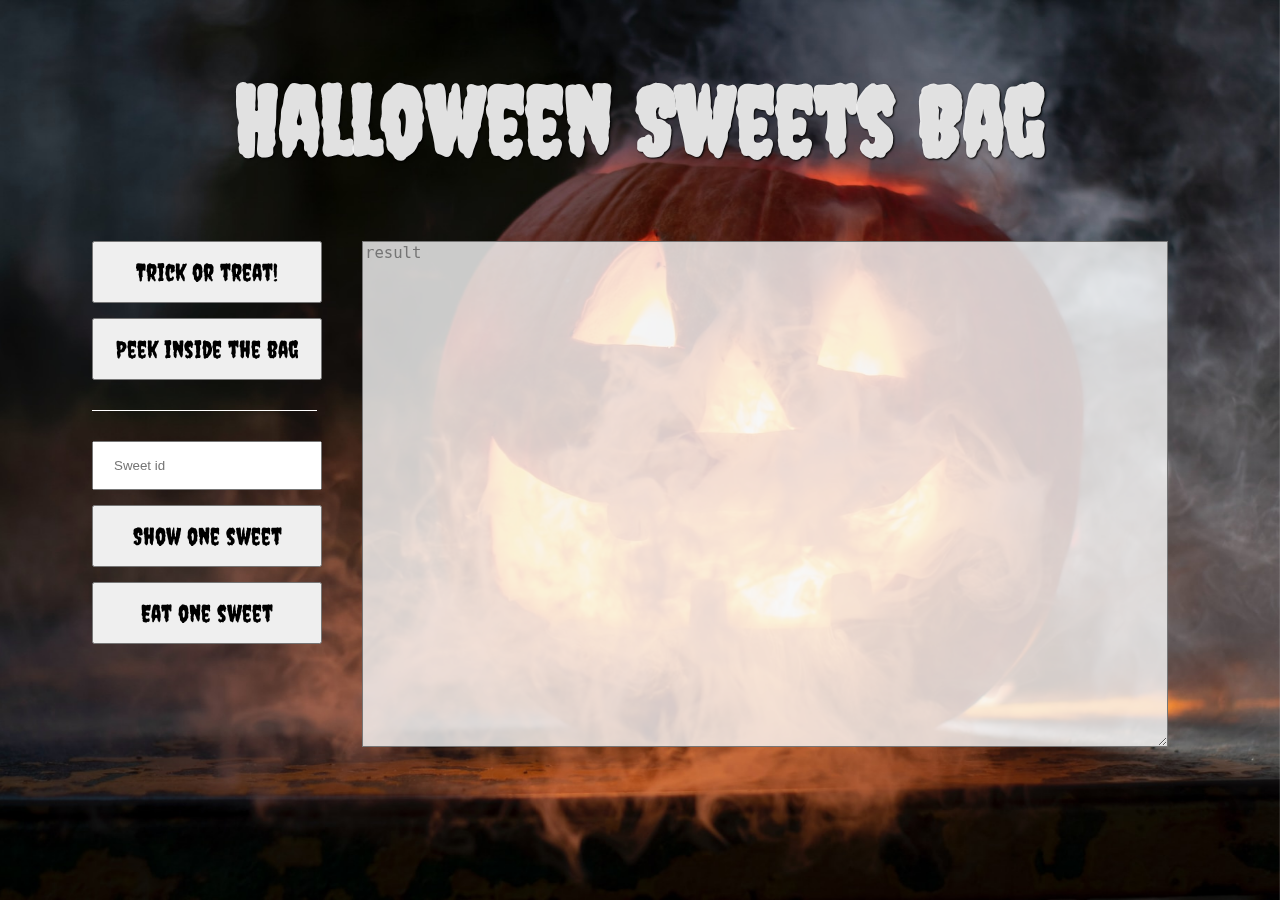
<file: session-8/part3/cors-frontend/index.html>
<!DOCTYPE html>
<html lang="en">
  <head>
    <meta charset="utf-8" />
    <meta name="viewport" content="width=device-width, initial-scale=1" />
    <title>Halloween</title>
    <link rel="stylesheet" href="styles.css" />
  </head>

  <body>
    <div class="background"></div>
    <h1>Halloween Sweets Bag</h1>
    <div class="columns">
      <div class="column buttons">
        <button id="btn-post-one" type="button">Trick or treat!</button>
        <button id="btn-get-all" type="button">Peek inside the bag</button>
        <div class="separator"></div>
        <input id="input-id" type="text" placeholder="Sweet id" />
        <button id="btn-get-one" type="button">Show one sweet</button>
        <button id="btn-delete-one" type="button">Eat one sweet</button>
      </div>
      <div class="column result">
        <textarea id="result" placeholder="result"></textarea>
      </div>
    </div>

    <script src="scripts.js"></script>
  </body>
</html>
</file>
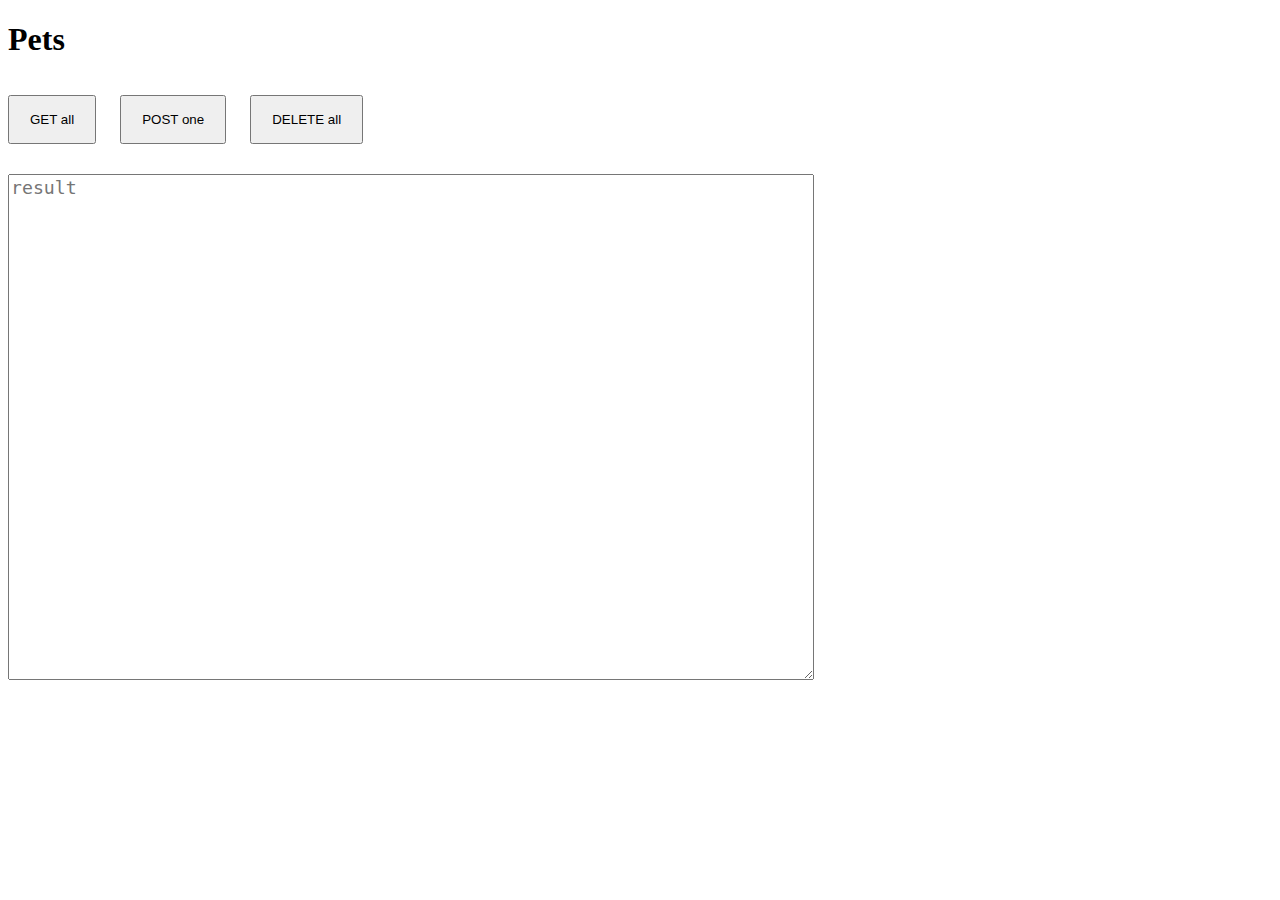
<file: session-8/part3/pets-frontend/index.html>
<!DOCTYPE html>
<html lang="en">
  <head>
    <meta charset="utf-8" />
    <meta name="viewport" content="width=device-width, initial-scale=1" />
    <title>Pets</title>
    <link rel="stylesheet" href="styles.css" />
  </head>

  <body>
    <h1>Pets</h1>
    <div class="buttons">
      <button id="btn-get-all" type="button">GET all</button>
      <button id="btn-post-one" type="button">POST one</button>
      <button id="btn-delete-all" type="button">DELETE all</button>
    </div>
    <div class="result">
      <textarea id="result" placeholder="result"></textarea>
    </div>

    <script src="scripts.js"></script>
  </body>
</html>
</file>
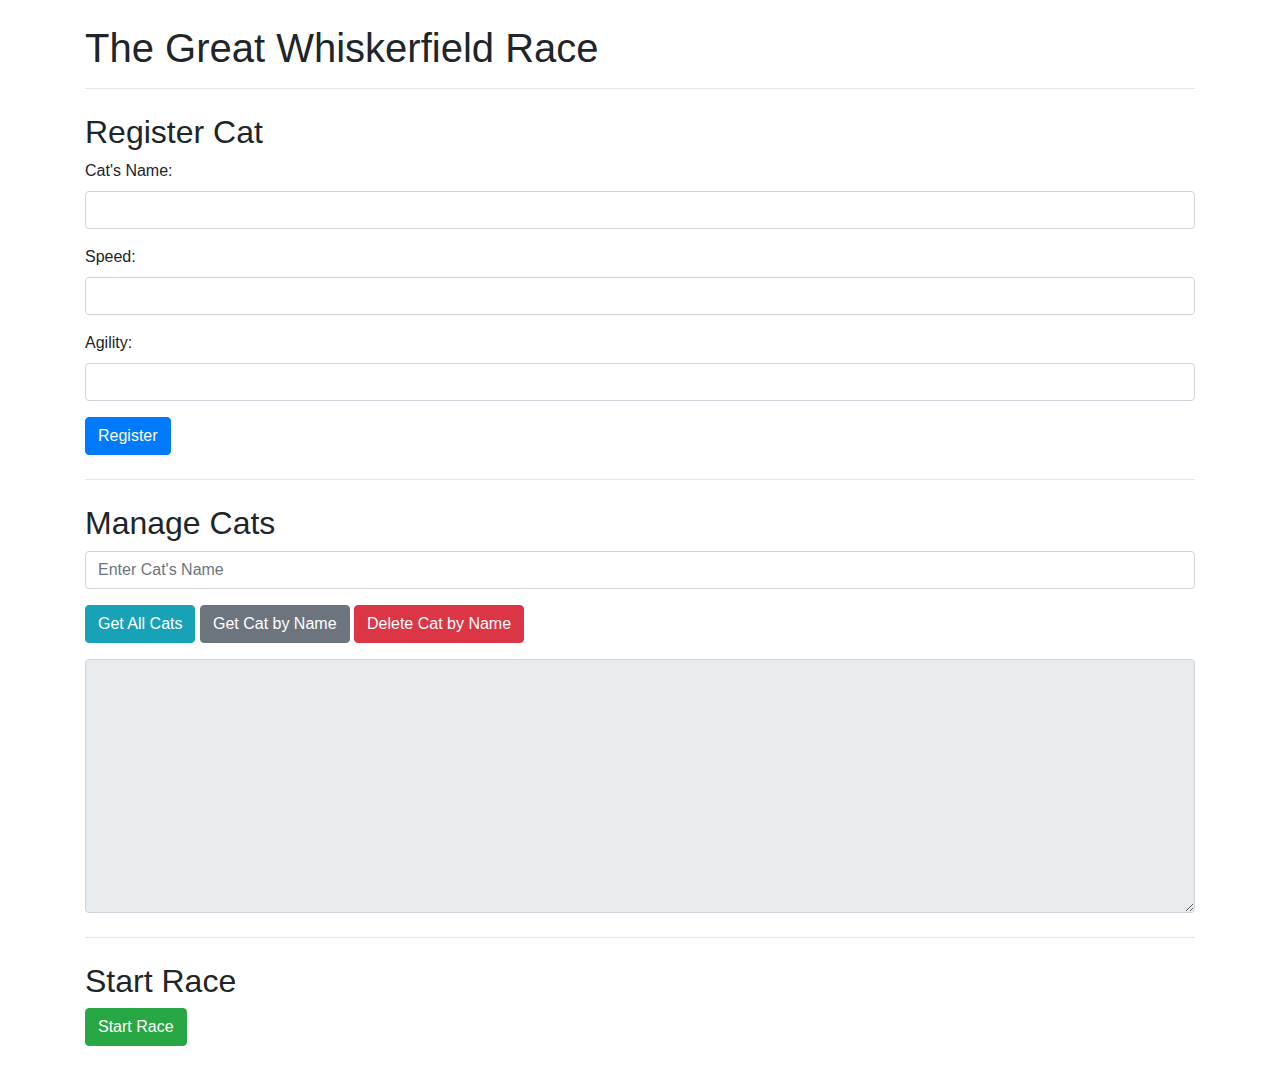
<file: session-8/solo-challenge/CatRaceFrontend/index.html>
<!DOCTYPE html>
<html lang="en">
<head>
<meta charset="UTF-8">
<meta name="viewport" content="width=device-width, initial-scale=1.0">
<link href="https://stackpath.bootstrapcdn.com/bootstrap/4.3.1/css/bootstrap.min.css" rel="stylesheet">
<title>The Great Whiskerfield Race</title>
</head>
<body>

<div class="container mt-4">
  <h1>The Great Whiskerfield Race</h1>
  <hr>
  
  <!-- Register Cat Section -->
  <div id="registerCatSection" class="my-4">
    <h2>Register Cat</h2>	
    <form id="registerCatForm">
      <div class="form-group">
        <label for="catName">Cat's Name:</label>
        <input type="text" class="form-control" id="catName" required>
      </div>
      <div class="form-group">
        <label for="catSpeed">Speed:</label>
        <input type="number" class="form-control" id="catSpeed" required>
      </div>
      <div class="form-group">
        <label for="catAgility">Agility:</label>
        <input type="number" class="form-control" id="catAgility" required>
      </div>
      <button type="submit" class="btn btn-primary">Register</button>
    </form>
   
  </div>
  
  <hr>
  
  <!-- Manage Cats Section -->
  <div id="manageCatsSection" class="my-4">
    <h2>Manage Cats</h2>
    <div class="form-group">
      <input type="text" id="manageCatName" class="form-control mb-3" placeholder="Enter Cat's Name">
      <button id="getAllCats" class="btn btn-info">Get All Cats</button>
      <button id="getCatByName" class="btn btn-secondary">Get Cat by Name</button>
      <button id="deleteCatByName" class="btn btn-danger">Delete Cat by Name</button>
    </div>
    <textarea id="catsDisplayArea" class="form-control" rows="10" readonly></textarea>
  </div>
  
  <hr>
  
  <!-- Race Section -->
  <div id="raceSection" class="my-4">
    <h2>Start Race</h2>
    <button id="startRaceBtn" class="btn btn-success">Start Race</button>
    <div id="raceResult" class="mt-3"></div>
  </div>
</div>

<script src="script.js"></script>
<script src="https://code.jquery.com/jquery-3.3.1.slim.min.js"></script>
<script src="https://cdnjs.cloudflare.com/ajax/libs/popper.js/1.14.7/umd/popper.min.js"></script>
<script src="https://stackpath.bootstrapcdn.com/bootstrap/4.3.1/js/bootstrap.min.js"></script>
</body>
</html>
</file>
<file: session-8/part3/cors-frontend/styles.css>
@font-face {
  font-family: creepster;
  src: url(Creepster/Creepster-Regular.ttf);
}

.background {
  position: fixed;
  left: 0;
  top: 0;
  min-width: 1024px;
  min-height: 100%;
  width: 100%;
  height: auto;

  background: url('background.jpg') no-repeat center center fixed; 
  -webkit-background-size: cover;
  -moz-background-size: cover;
  -o-background-size: cover;
  background-size: cover;

  z-index: -1;
}

h1 {
  color: rgba(250, 250, 250, 0.9);
  font-family: creepster;
  font-size: 6em;
  text-align: center;
  text-shadow: 1px 1px 2px black;
}

.columns {
  display: flex;
  justify-content: center;
}

.columns .column {
  margin-right: 20px;
}

.buttons {
  display: flex;
  flex-direction: column;
  width: 250px;
}

.buttons button {
  margin: 0px 20px 15px 0px;
  padding: 15px 20px;
  font-size: 1.5em;
  font-family: creepster;
}

.buttons #input-id {
  margin: 0px 20px 15px 0px;
  padding: 15px 20px;
}

.result #result {
  width: 800px;
  height: 500px;
  font-size: 1.2em;
  background: rgba(250, 250, 250, 0.8);
}

.separator {
  width: 90%;
  margin: 15px 0px 30px 0px;
  border-top: solid 1px white;
}
</file>
<file: session-8/part3/pets-frontend/styles.css>
.buttons {
    margin-bottom: 15px;
}

.buttons button {
  margin: 15px 20px 15px 0px;
  padding: 15px 20px;
}

.result #result {
    width: 800px;
    height: 500px;
    font-size: 1.4em;
}
</file>
